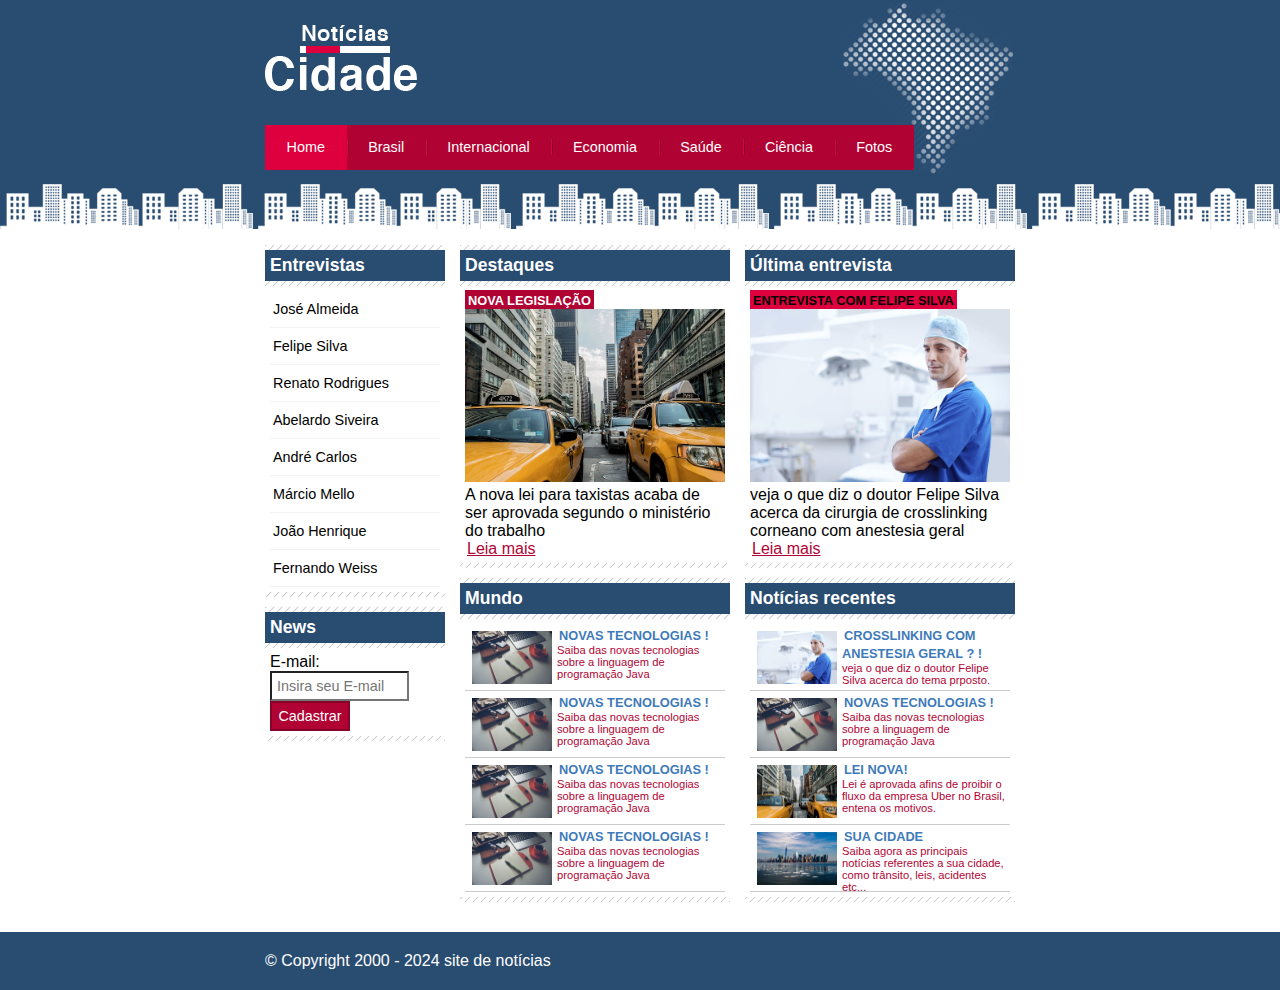
<file: index.html>
<!DOCTYPE html>
<html lang="pt-br">
<head>
    <meta charset="UTF-8">
    <meta name="viewport" content="width=device-width, initial-scale=1.0">
    <title>Notícias cidade - seu site de notícias</title>
    <link rel="stylesheet" href="style.css">
</head>
<body id="tres-colunas" class="home">
    <!--Início do bloco container-->
    <div id="container">
        <!--Início do topo-->
        <div id="topo">
            <img id="logo" src="imagens/logo.png" alt="">
            <ul id="navegacao">
                <li class="primeiro">
                    <a id="home" href="index.html">Home</a></li>
                <li>
                    <a id="brasil" href="brasil.html">Brasil</a></li>
                <li>
                    <a id="internacional" href="internacional.html">Internacional</a></li>
                <li>
                    <a id="economia" href="economia.html">Economia</a></li>
                <li>
                    <a id="saude" href="saude.html">Saúde</a></li>
                <li>
                    <a id="ciencia" href="ciencia.html">Ciência</a></li>
                <li>
                    <a id="fotos" href="fotos.html">Fotos</a></li>
            </ul>
        </div> <!--Fim do topo-->
        <!--Início conteúdo-->
        <div id="conteudo">
            <div id="primario">

                <div class="caixa destaque">
                    <h2>Destaques</h2>
                    <div class="caixa-conteudo">

                        <h3>Nova legislação</h3>
                        <img src="imagens/taxi.jpg" alt="" width="100%">
                        <p>
                            A nova lei para taxistas acaba de ser aprovada segundo o
                            ministério do trabalho
                        </p>
                        <a href="">Leia mais</a>

                    </div>
                </div>

                <div class="caixa">
                    <h2>Mundo</h2>
                    <div class="caixa-conteudo">
                        <ul id="lista-notícias">
                            <li>
                                <a href="">
                                    <img src="imagens/tecnologia.jpg" alt="" width="80">
                                    <h3><strong>Novas Tecnologias !</strong></h3>
                                    <p>Saiba das novas tecnologias sobre a
                                    linguagem de programação Java </p>
                                </a>
                            </li>

                            <li>
                                <a href="">
                                    <img src="imagens/tecnologia.jpg" alt="" width="80">
                                    <h3><strong>Novas Tecnologias !</strong></h3>
                                    <p>Saiba das novas tecnologias sobre a
                                    linguagem de programação Java</p>
                                </a>
                            </li>

                            <li>
                                <a href="">
                                    <img src="imagens/tecnologia.jpg" alt="" width="80">
                                    <h3><strong>Novas Tecnologias !</strong></h3>
                                    <p>Saiba das novas tecnologias sobre a
                                    linguagem de programação Java</p>
                                </a>
                            </li>

                            <li>
                                <a href="">
                                    <img src="imagens/tecnologia.jpg" alt="" width="80">
                                    <h3><strong>Novas Tecnologias !</strong></h3>
                                    <p>Saiba das novas tecnologias sobre a
                                    linguagem de programação Java</p>
                                </a>
                            </li>
                        </ul>
                    </div>
                </div>

            </div>
            <div id="secundario">
                <div class="caixa entrevista">
                    <h2>Última entrevista</h2>
                    <div class="caixa-conteudo">

                        <h3>Entrevista com Felipe Silva</h3>
                        <img src="imagens/doutor.jpg" alt="" width="100%">
                        <p>
                            veja o que diz o doutor Felipe Silva acerca da
                            cirurgia de crosslinking corneano com anestesia geral
                        </p>
                        <a href="">Leia mais</a>
                        
                    </div>
                </div>

                <div class="caixa">
                    <h2>Notícias recentes</h2>
                    <div class="caixa-conteudo">
                        <ul id="lista-notícias">
                            <li>
                                <a href="">
                                    <img src="imagens/doutor.jpg" alt="" width="80">
                                    <h3><strong>Crosslinking com anestesia geral ? !</strong></h3>
                                    <p> veja o que diz o doutor Felipe Silva acerca do
                                        tema prposto.</p>
                                </a>
                            </li>

                            <li>
                                <a href="">
                                    <img src="imagens/tecnologia.jpg" alt="" width="80">
                                    <h3><strong>Novas Tecnologias !</strong></h3>
                                    <p>Saiba das novas tecnologias sobre a
                                    linguagem de programação Java</p>
                                </a>
                            </li>

                            <li>
                                <a href="">
                                    <img src="imagens/taxi.jpg" alt="" width="80">
                                    <h3><strong>Lei nova!</strong></h3>
                                    <p>Lei é aprovada afins de proibir o fluxo da
                                    empresa Uber no Brasil, entena os motivos.</p>
                                </a>
                            </li>

                            <li>
                                <a href="">
                                    <img src="imagens/cidade.jpg" alt="" width="80">
                                    <h3><strong>Sua cidade</strong></h3>
                                    <p>Saiba agora as principais notícias referentes a sua
                                    cidade, como trânsito, leis, acidentes etc...</p>
                                </a>
                            </li>
                        </ul>
                    </div>
                </div>
            </div>

            <!--Início conteúdo lateral-->

        <div id="lateral">
            <div class="caixa">
                <h2>Entrevistas</h2>
                    <div class="caixa-conteudo">
                        <ul>
                            <li><a href="">José Almeida</a></li>
                            <li><a href="">Felipe Silva</a></li>
                            <li><a href="">Renato Rodrigues</a></li>
                            <li><a href="">Abelardo Siveira</a></li>
                            <li><a href="">André Carlos</a></li>
                            <li><a href="">Márcio Mello</a></li>
                            <li><a href="">João Henrique</a></li>
                            <li><a href="">Fernando Weiss</a></li>
                        </ul>
                    </div>
                </div>

                <div class="caixa">
                    <h2>News</h2>
                        <div class="caixa-conteudo">
                            <form>
                                <div>
                                    <label for="email">E-mail:</label>
                                    <input type="email" name="email" id="email" placeholder="Insira seu E-mail">
                                </div>
                                <div>
                                    <input class="submit" type="submit" value="Cadastrar">
                                </div>
                            </form>
                        </div>
                    </div>
            </div>

            <!--Fim conteúdo lateral-->
        </div>
        <!--Fim conteúdo-->

    </div> <!--Fim do bloco container-->

    <div id="container-rodape" style="clear: both;">
        <div id="rodape"> &copy Copyright 2000 - 2024 site de notícias</div>
    </div>
</body>
</html>
</file>
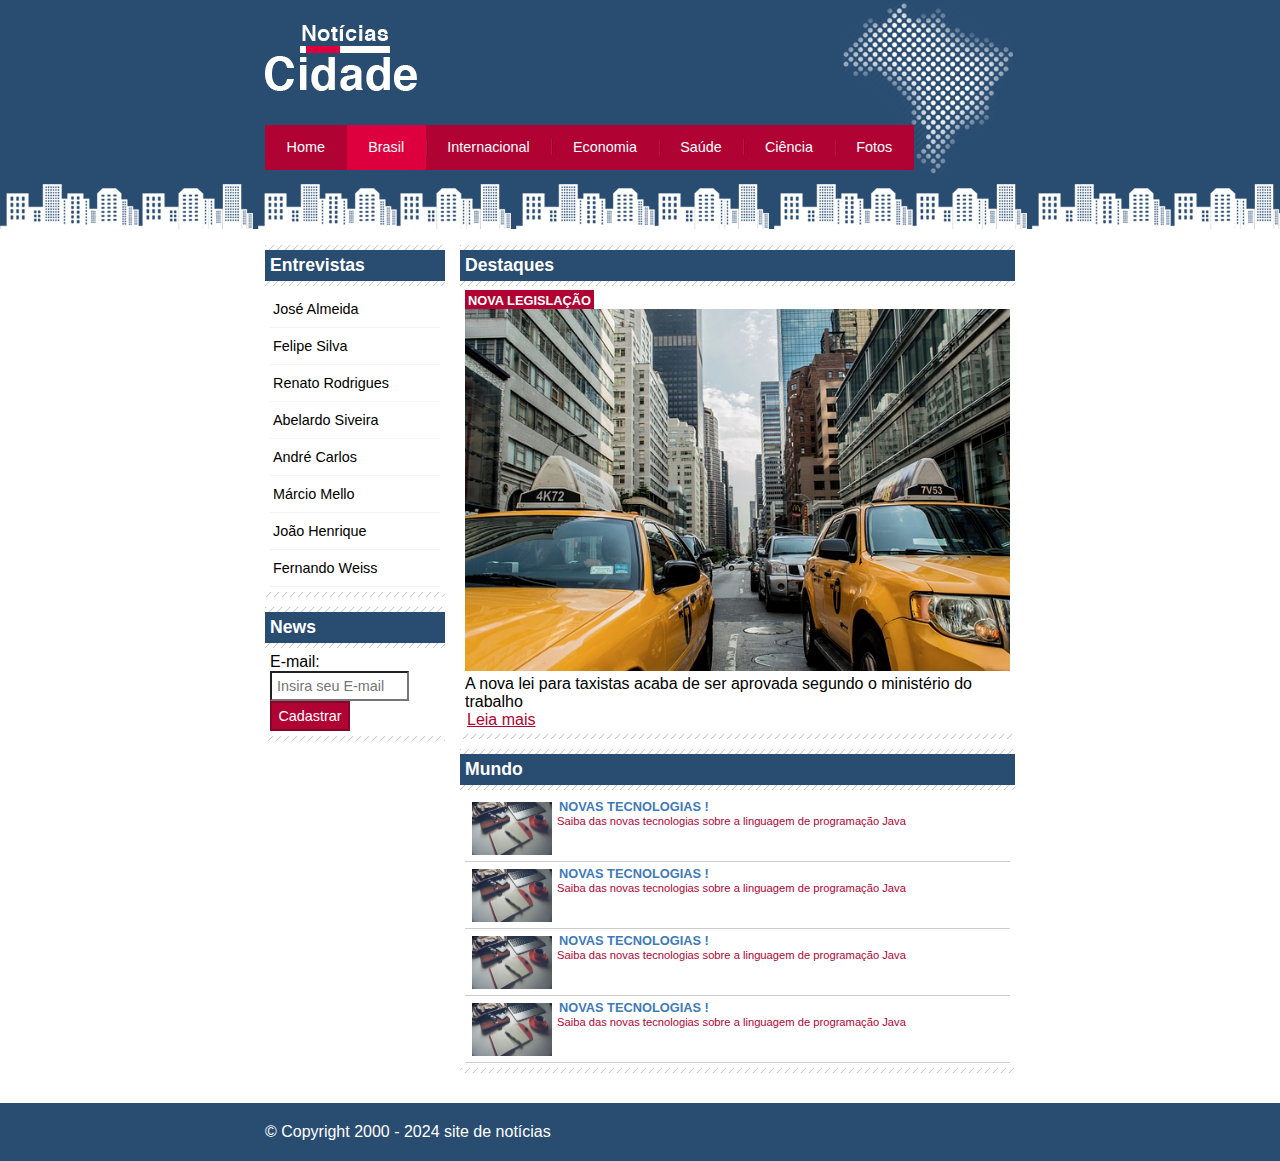
<file: brasil.html>
<!DOCTYPE html>
<html lang="pt-br">
<head>
    <meta charset="UTF-8">
    <meta name="viewport" content="width=device-width, initial-scale=1.0">
    <title>Notícias cidade - seu site de notícias</title>
    <link rel="stylesheet" href="style.css">
</head>
<body id="duas-colunas" class="brasil">
    <!--Início do bloco container-->
    <div id="container">
        <!--Início do topo-->
        <div id="topo">
            <img id="logo" src="imagens/logo.png" alt="">
            <ul id="navegacao">
                <li class="primeiro">
                    <a id="home" href="index.html">Home</a></li>
                <li>
                    <a id="brasil" href="brasil.html">Brasil</a></li>
                <li>
                    <a id="internacional" href="internacional.html">Internacional</a></li>
                <li>
                    <a id="economia" href="economia.html">Economia</a></li>
                <li>
                    <a id="saude" href="saude.html">Saúde</a></li>
                <li>
                    <a id="ciencia" href="ciencia.html">Ciência</a></li>
                <li>
                    <a id="fotos" href="fotos.html">Fotos</a></li>
            </ul>
        </div> <!--Fim do topo-->
        <!--Início conteúdo-->
        <div id="conteudo">
            <div id="primario">

                <div class="caixa destaque">
                    <h2>Destaques</h2>
                    <div class="caixa-conteudo">

                        <h3>Nova legislação</h3>
                        <img src="imagens/taxi.jpg" alt="" width="100%">
                        <p>
                            A nova lei para taxistas acaba de ser aprovada segundo o
                            ministério do trabalho
                        </p>
                        <a href="">Leia mais</a>

                    </div>
                </div>

                <div class="caixa">
                    <h2>Mundo</h2>
                    <div class="caixa-conteudo">
                        <ul id="lista-notícias">
                            <li>
                                <a href="">
                                    <img src="imagens/tecnologia.jpg" alt="" width="80">
                                    <h3><strong>Novas Tecnologias !</strong></h3>
                                    <p>Saiba das novas tecnologias sobre a
                                    linguagem de programação Java </p>
                                </a>
                            </li>

                            <li>
                                <a href="">
                                    <img src="imagens/tecnologia.jpg" alt="" width="80">
                                    <h3><strong>Novas Tecnologias !</strong></h3>
                                    <p>Saiba das novas tecnologias sobre a
                                    linguagem de programação Java</p>
                                </a>
                            </li>

                            <li>
                                <a href="">
                                    <img src="imagens/tecnologia.jpg" alt="" width="80">
                                    <h3><strong>Novas Tecnologias !</strong></h3>
                                    <p>Saiba das novas tecnologias sobre a
                                    linguagem de programação Java</p>
                                </a>
                            </li>

                            <li>
                                <a href="">
                                    <img src="imagens/tecnologia.jpg" alt="" width="80">
                                    <h3><strong>Novas Tecnologias !</strong></h3>
                                    <p>Saiba das novas tecnologias sobre a
                                    linguagem de programação Java</p>
                                </a>
                            </li>
                        </ul>
                    </div>
                </div>

            </div>

            <!--Início conteúdo lateral-->

        <div id="lateral">
            <div class="caixa">
                <h2>Entrevistas</h2>
                    <div class="caixa-conteudo">
                        <ul>
                            <li><a href="">José Almeida</a></li>
                            <li><a href="">Felipe Silva</a></li>
                            <li><a href="">Renato Rodrigues</a></li>
                            <li><a href="">Abelardo Siveira</a></li>
                            <li><a href="">André Carlos</a></li>
                            <li><a href="">Márcio Mello</a></li>
                            <li><a href="">João Henrique</a></li>
                            <li><a href="">Fernando Weiss</a></li>
                        </ul>
                    </div>
                </div>

                <div class="caixa">
                    <h2>News</h2>
                        <div class="caixa-conteudo">
                            <form>
                                <div>
                                    <label for="email">E-mail:</label>
                                    <input type="email" name="email" id="email" placeholder="Insira seu E-mail">
                                </div>
                                <div>
                                    <input class="submit" type="submit" value="Cadastrar">
                                </div>
                            </form>
                        </div>
                    </div>
            </div>

            <!--Fim conteúdo lateral-->
        </div>
        <!--Fim conteúdo-->

    </div> <!--Fim do bloco container-->

    <div id="container-rodape" style="clear: both;">
        <div id="rodape"> &copy Copyright 2000 - 2024 site de notícias</div>
    </div>
</body>
</html>
</file>
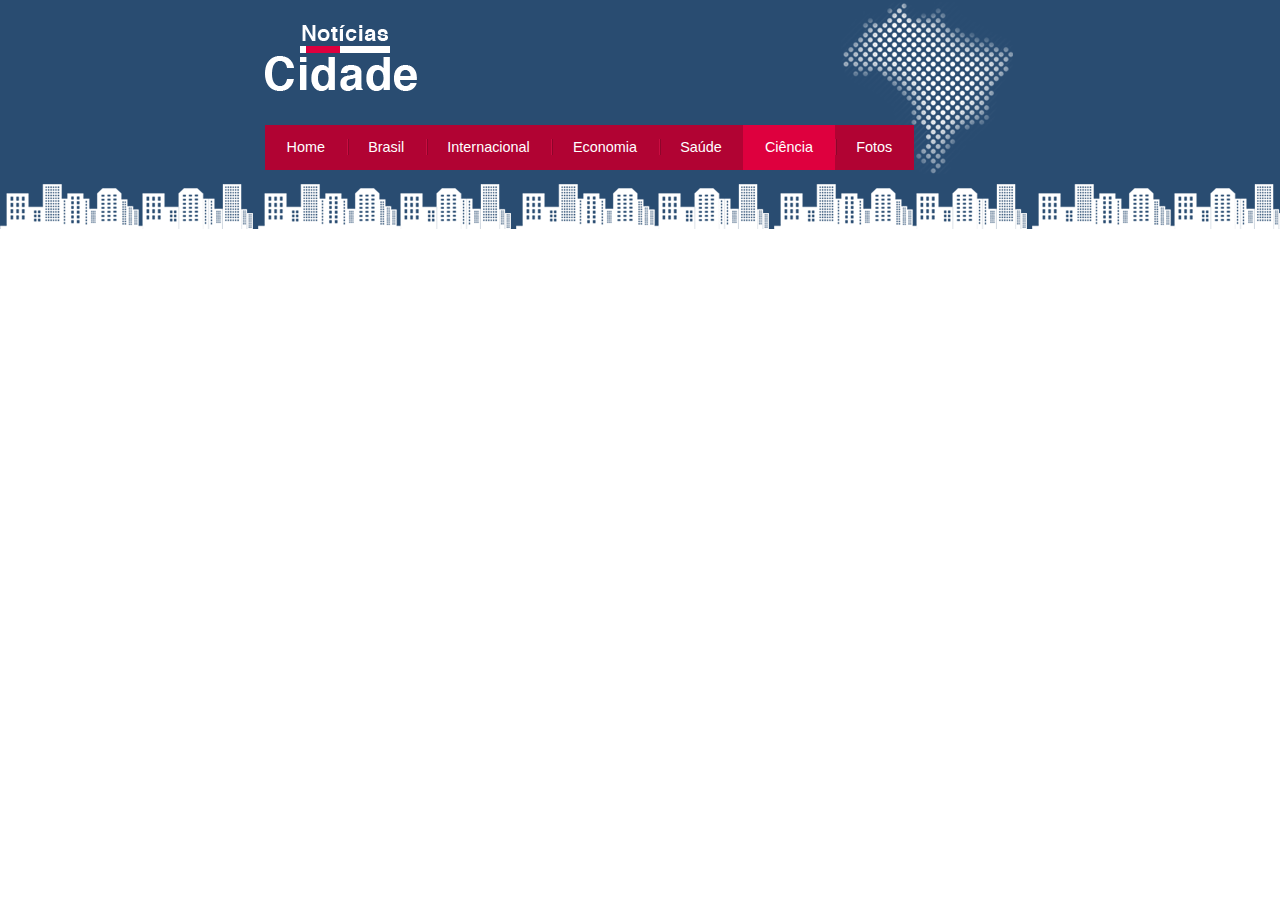
<file: ciencia.html>
<!DOCTYPE html>
<html lang="pt-br">
<head>
    <meta charset="UTF-8">
    <meta name="viewport" content="width=device-width, initial-scale=1.0">
    <title>Notícias cidade - seu site de notícias</title>
    <link rel="stylesheet" href="style.css">
</head>
<body class="ciencia">
    <div id="container">
        <div id="topo">
            <img id="logo" src="imagens/logo.png" alt="">
            <ul id="navegacao">
                <li class="primeiro">
                    <a id="home" href="index.html">Home</a></li>
                <li>
                    <a id="brasil" href="brasil.html">Brasil</a></li>
                <li>
                    <a id="internacional" href="internacional.html">Internacional</a></li>
                <li>
                    <a id="economia" href="economia.html">Economia</a></li>
                <li>
                    <a id="saude" href="saude.html">Saúde</a></li>
                <li>
                    <a id="ciencia" href="ciencia.html">Ciência</a></li>
                <li>
                    <a id="fotos" href="fotos.html">Fotos</a></li>
            </ul>
        </div>
    </div>
</body>
</html>
</file>
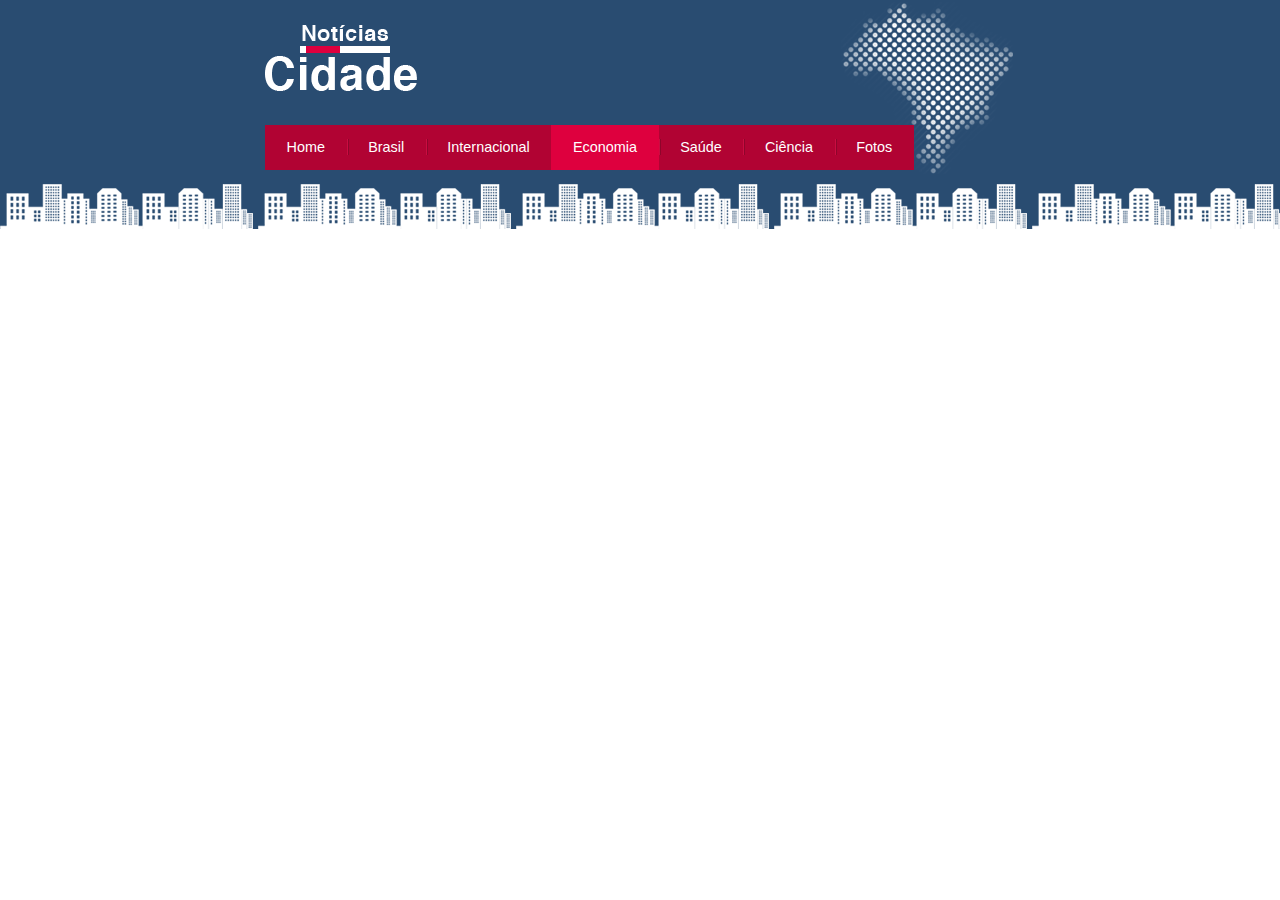
<file: economia.html>
<!DOCTYPE html>
<html lang="pt-br">
<head>
    <meta charset="UTF-8">
    <meta name="viewport" content="width=device-width, initial-scale=1.0">
    <title>Notícias cidade - seu site de notícias</title>
    <link rel="stylesheet" href="style.css">
</head>
<body class="economia">
    <div id="container">
        <div id="topo">
            <img id="logo" src="imagens/logo.png" alt="">
            <ul id="navegacao">
                <li class="primeiro">
                    <a id="home" href="index.html">Home</a></li>
                <li>
                    <a id="brasil" href="brasil.html">Brasil</a></li>
                <li>
                    <a id="internacional" href="internacional.html">Internacional</a></li>
                <li>
                    <a id="economia" href="economia.html">Economia</a></li>
                <li>
                    <a id="saude" href="saude.html">Saúde</a></li>
                <li>
                    <a id="ciencia" href="ciencia.html">Ciência</a></li>
                <li>
                    <a id="fotos" href="fotos.html">Fotos</a></li>
            </ul>
        </div>
    </div>
</body>
</html>
</file>
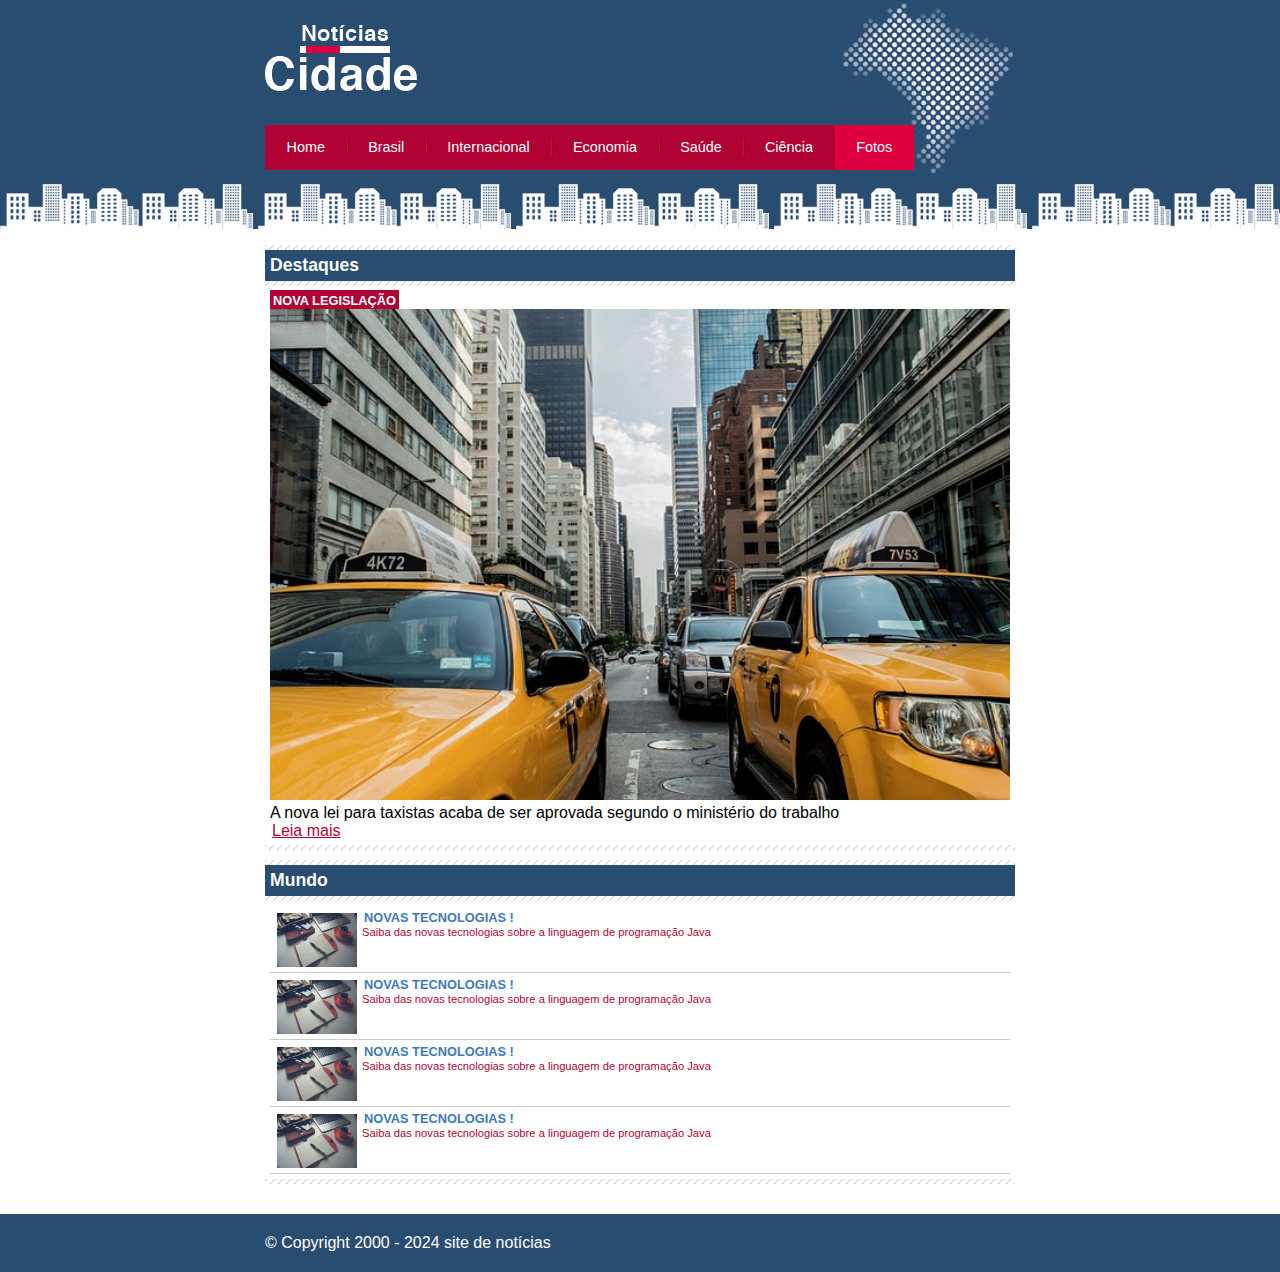
<file: fotos.html>
<!DOCTYPE html>
<html lang="pt-br">
<head>
    <meta charset="UTF-8">
    <meta name="viewport" content="width=device-width, initial-scale=1.0">
    <title>Notícias cidade - seu site de notícias</title>
    <link rel="stylesheet" href="style.css">
</head>
<body id="uma-coluna" class="fotos">
    <!--Início do bloco container-->
    <div id="container">
        <!--Início do topo-->
        <div id="topo">
            <img id="logo" src="imagens/logo.png" alt="">
            <ul id="navegacao">
                <li class="primeiro">
                    <a id="home" href="index.html">Home</a></li>
                <li>
                    <a id="brasil" href="brasil.html">Brasil</a></li>
                <li>
                    <a id="internacional" href="internacional.html">Internacional</a></li>
                <li>
                    <a id="economia" href="economia.html">Economia</a></li>
                <li>
                    <a id="saude" href="saude.html">Saúde</a></li>
                <li>
                    <a id="ciencia" href="ciencia.html">Ciência</a></li>
                <li>
                    <a id="fotos" href="fotos.html">Fotos</a></li>
            </ul>
        </div> <!--Fim do topo-->
        <!--Início conteúdo-->
        <div id="conteudo">
            <div id="primario">

                <div class="caixa destaque">
                    <h2>Destaques</h2>
                    <div class="caixa-conteudo">

                        <h3>Nova legislação</h3>
                        <img src="imagens/taxi.jpg" alt="" width="100%">
                        <p>
                            A nova lei para taxistas acaba de ser aprovada segundo o
                            ministério do trabalho
                        </p>
                        <a href="">Leia mais</a>

                    </div>
                </div>

                <div class="caixa">
                    <h2>Mundo</h2>
                    <div class="caixa-conteudo">
                        <ul id="lista-notícias">
                            <li>
                                <a href="">
                                    <img src="imagens/tecnologia.jpg" alt="" width="80">
                                    <h3><strong>Novas Tecnologias !</strong></h3>
                                    <p>Saiba das novas tecnologias sobre a
                                    linguagem de programação Java </p>
                                </a>
                            </li>

                            <li>
                                <a href="">
                                    <img src="imagens/tecnologia.jpg" alt="" width="80">
                                    <h3><strong>Novas Tecnologias !</strong></h3>
                                    <p>Saiba das novas tecnologias sobre a
                                    linguagem de programação Java</p>
                                </a>
                            </li>

                            <li>
                                <a href="">
                                    <img src="imagens/tecnologia.jpg" alt="" width="80">
                                    <h3><strong>Novas Tecnologias !</strong></h3>
                                    <p>Saiba das novas tecnologias sobre a
                                    linguagem de programação Java</p>
                                </a>
                            </li>

                            <li>
                                <a href="">
                                    <img src="imagens/tecnologia.jpg" alt="" width="80">
                                    <h3><strong>Novas Tecnologias !</strong></h3>
                                    <p>Saiba das novas tecnologias sobre a
                                    linguagem de programação Java</p>
                                </a>
                            </li>
                        </ul>
                    </div>
                </div>

            </div>

        </div>
        <!--Fim conteúdo-->

    </div> <!--Fim do bloco container-->

    <div id="container-rodape" style="clear: both;">
        <div id="rodape"> &copy Copyright 2000 - 2024 site de notícias</div>
    </div>
</body>
</html>
</file>
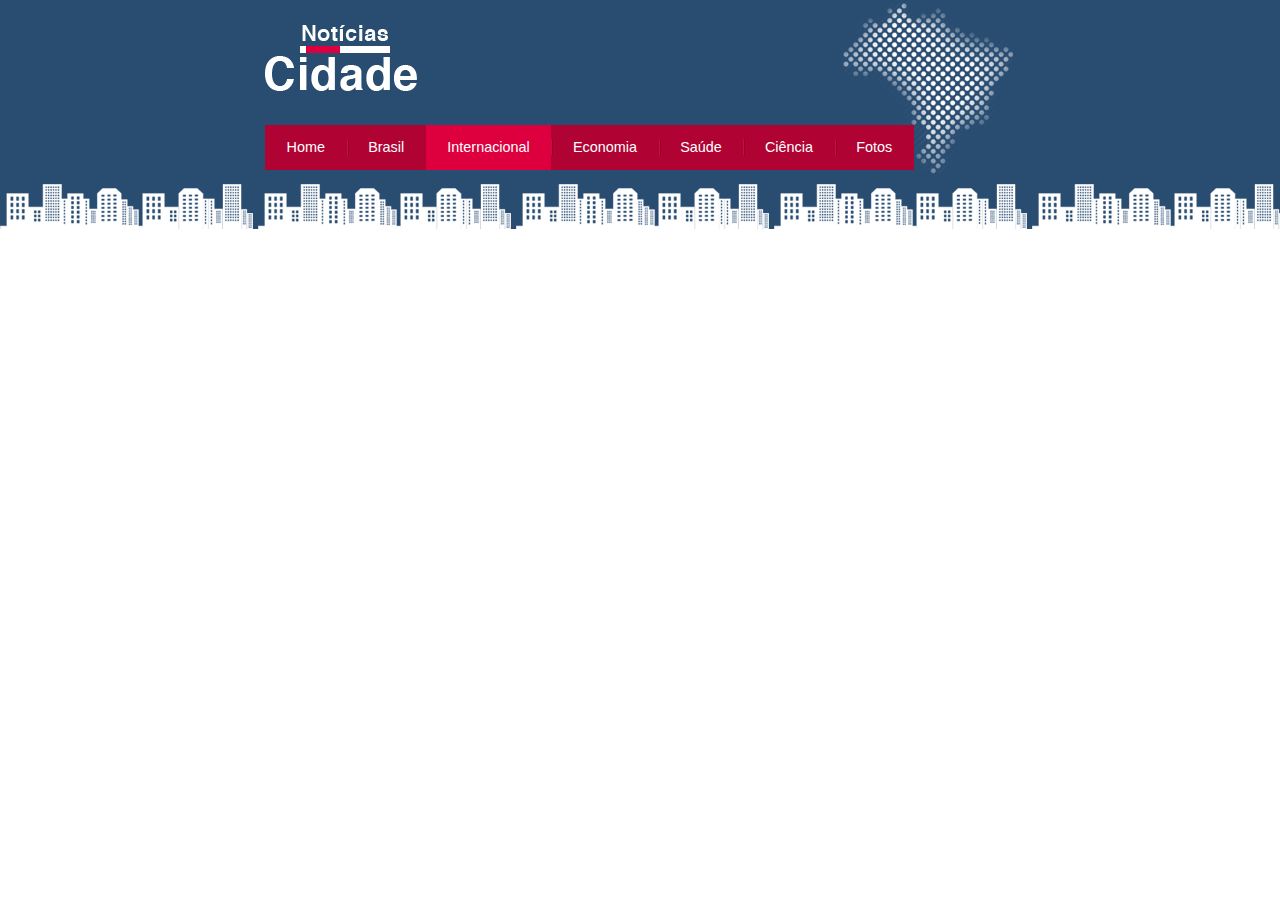
<file: internacional.html>
<!DOCTYPE html>
<html lang="pt-br">
<head>
    <meta charset="UTF-8">
    <meta name="viewport" content="width=device-width, initial-scale=1.0">
    <title>Notícias cidade - seu site de notícias</title>
    <link rel="stylesheet" href="style.css">
</head>
<body class="internacional">
    <div id="container">
        <div id="topo">
            <img id="logo" src="imagens/logo.png" alt="">
            <ul id="navegacao">
                <li class="primeiro">
                    <a id="home" href="index.html">Home</a></li>
                <li>
                    <a id="brasil" href="brasil.html">Brasil</a></li>
                <li>
                    <a id="internacional" href="internacional.html">Internacional</a></li>
                <li>
                    <a id="economia" href="economia.html">Economia</a></li>
                <li>
                    <a id="saude" href="saude.html">Saúde</a></li>
                <li>
                    <a id="ciencia" href="ciencia.html">Ciência</a></li>
                <li>
                    <a id="fotos" href="fotos.html">Fotos</a></li>
            </ul>
        </div>
    </div>
</body>
</html>
</file>
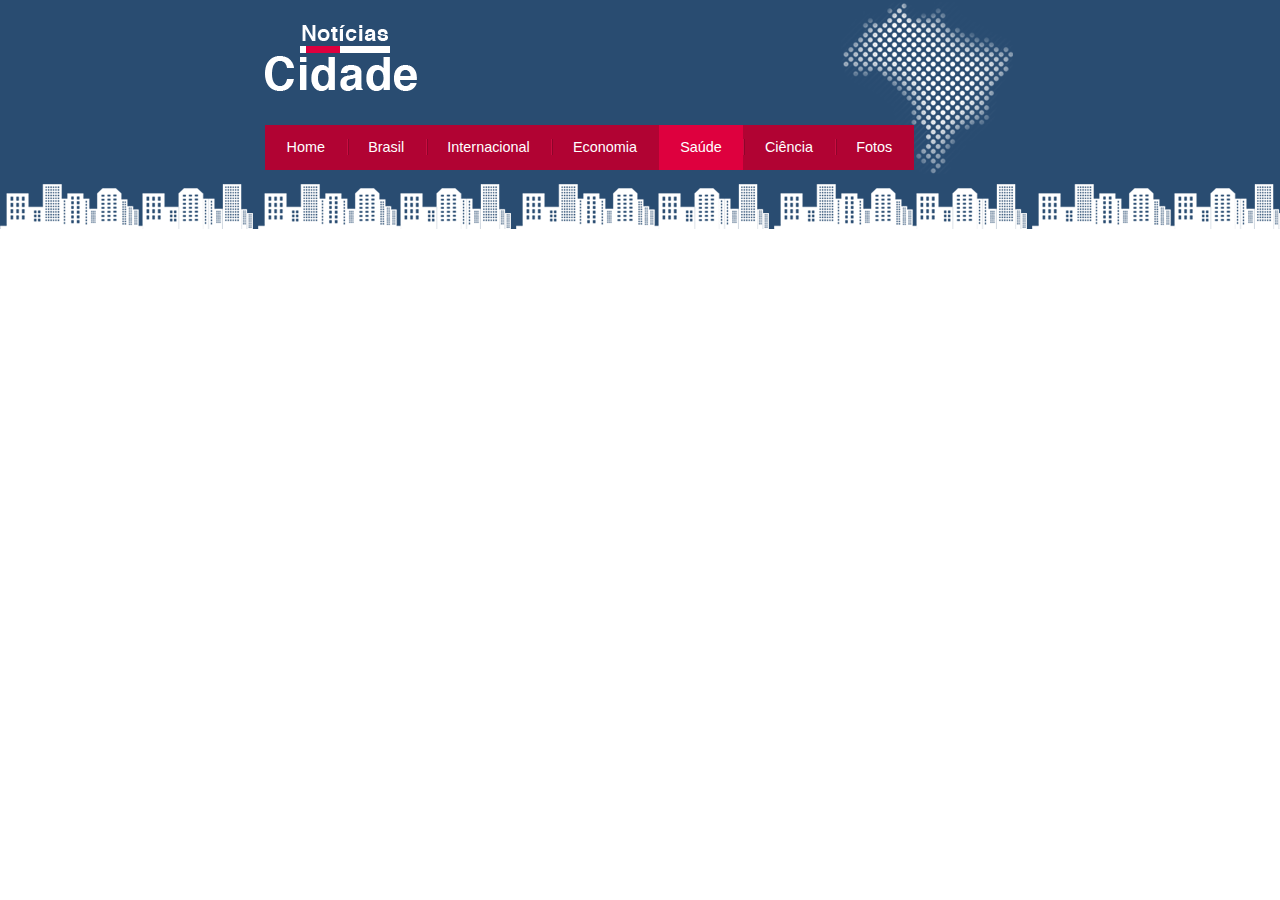
<file: saude.html>
<!DOCTYPE html>
<html lang="pt-br">
<head>
    <meta charset="UTF-8">
    <meta name="viewport" content="width=device-width, initial-scale=1.0">
    <title>Notícias cidade - seu site de notícias</title>
    <link rel="stylesheet" href="style.css">
</head>
<body class="saude">
    <div id="container">
        <div id="topo">
            <img id="logo" src="imagens/logo.png" alt="">
            <ul id="navegacao">
                <li class="primeiro">
                    <a id="home" href="index.html">Home</a></li>
                <li>
                    <a id="brasil" href="brasil.html">Brasil</a></li>
                <li>
                    <a id="internacional" href="internacional.html">Internacional</a></li>
                <li>
                    <a id="economia" href="economia.html">Economia</a></li>
                <li>
                    <a id="saude" href="saude.html">Saúde</a></li>
                <li>
                    <a id="ciencia" href="ciencia.html">Ciência</a></li>
                <li>
                    <a id="fotos" href="fotos.html">Fotos</a></li>
            </ul>
        </div>
    </div>
</body>
</html>
</file>
<file: style.css>
/*formatação do página inicial geral:*/

* {
    margin: 0;
    padding: 0;
}

body {
    font-family: "Trebuchet MS", Helvetica, sans-serif;
    background: white url(imagens/fundo.png) repeat-x;
}

#container {
    width: 750px;
    margin: 0 auto;
}

#topo {
    height: 150px;
    background: url(imagens/detalhe-topo.png) no-repeat right top;
    padding-top: 25px;
}

#logo {
    width: 152px;
    height: 66px;
}

/*formatação da barra de navegação:*/

a:link, a:visited {
    color: #b10333;
    padding: 2px;
}

a:hover {
    color: #e30040;
}

ul {
    margin: 0;
    padding: 0;
    list-style: none;
}

#topo ul {
    margin-top: 30px;
    background: #b10333;
    float: left;
}

#topo ul li {
    float: left;
}

#topo ul li a {
    font-size: 0.9em;
    display: block;
    padding: 0.5em 1.5em;
    line-height: 2.1em;
    text-decoration: none;
    color: white;
    background: url(imagens/divisor.png) no-repeat left center;
}


#topo ul .primeiro a {
    background: none;
}

#topo ul a:hover {
    color: #69001d;
}

body.home #navegacao a#home,
body.brasil #navegacao a#brasil,
body.internacional #navegacao a#internacional,
body.economia #navegacao a#economia,
body.saude #navegacao a#saude,
body.ciencia #navegacao a#ciencia,
body.fotos #navegacao a#fotos 

{
    color: #FFF;
    background: #de003e;
    cursor: text;
}

/*configurando o layout de 3 colunas*/

#conteudo {
    margin-top: 60px;
    background: #f5f5f5;
}

#primario {
    width: 270px;
    float: left;
    margin: 0 0 20px 195px;
}

#duas-colunas #primario {
    width: 555px;
}

#uma-coluna #primario {
    width: 750px;
    margin: 0 0 20px 0;
}

#secundario {
    width: 270px;   
    float: left;
    margin: 0 0 20px 15px;
}

#lateral {
    width: 180px;
    float: left;
    margin: 0 0 20px -750px;
}

/*Formatando o label e inputs*/

label {
    display: block;
    cursor: pointer;
}

input {
    padding: 5px;
    width: 125px;
    font-size: 0.9em;
    background-color: #fff;
}

input.submit {
    width: 80px;
    color: white;
    background-color: #b10333;
    border: 2px solid #870529;
}

/*Formatando as imagens*/

img.imagem-principal {
    width: 98%;
    border: 3px solid #dfdfdf;
}


/*Formatando cabeçalhos*/

h3 {
    text-transform: uppercase;
    display: inline;
    font-size: 0.8em;
    padding: 3px;
}

.destaque h3 {
    background: #b10333;
    color: #FFF;
}


.entrevista h3 {
    background: #de003e;
    color: #000;
}


/*formatando as listas de notícias*/

#lista-notícias li {
    padding: 2px;
    border-bottom: 1px solid #CCC;
    height: 62px;
}

#lista-notícias li a img {
    float: left;
    margin: 5px;
}

#lista-notícias li a {
    text-decoration: none;
}

#lista-notícias li a h3 {
    font-size: 0.8em;
    padding: 0;
    color: #3e7ab9;
}

#lista-notícias li a p {
    font-size: 0.7em;
}

#lista-notícias li:hover {
    background: #EEE;
    cursor: pointer;
}

/*caixas*/

.caixa {
    background: #f3f3f3 url(imagens/fundo-caixa.png);
    margin: 10px 0;
    padding: 5px 0 5px 0;
}

h2 {
    font-size: 1.1em;
    background: #294c71;
    color: #FFF;
    padding: 5px;
}

.caixa-conteudo {
    background: #fff;
    padding: 5px;
    margin-top: 5px;
}

/*Forematando os menus laterais*/

#lateral ul a {
    font-size: 0.9em;
    padding: 3px;
    display: block;
    line-height: 30px;
    color: #000;
    text-decoration: none;
    border-bottom: 1px solid #f3f3f3;
}

#lateral ul a:hover {
    background: #f9f9f9 url(imagens/marcador.png) no-repeat left center;
    padding-left: 20px;
    color: #a1a1a1;
}

/*formatação do rodape*/

#container-rodape {
    background: #294c71;
    padding: 20px;
}

#rodape {
    width: 750px;
    margin: 0 auto;
    color: white;
}
</file>
